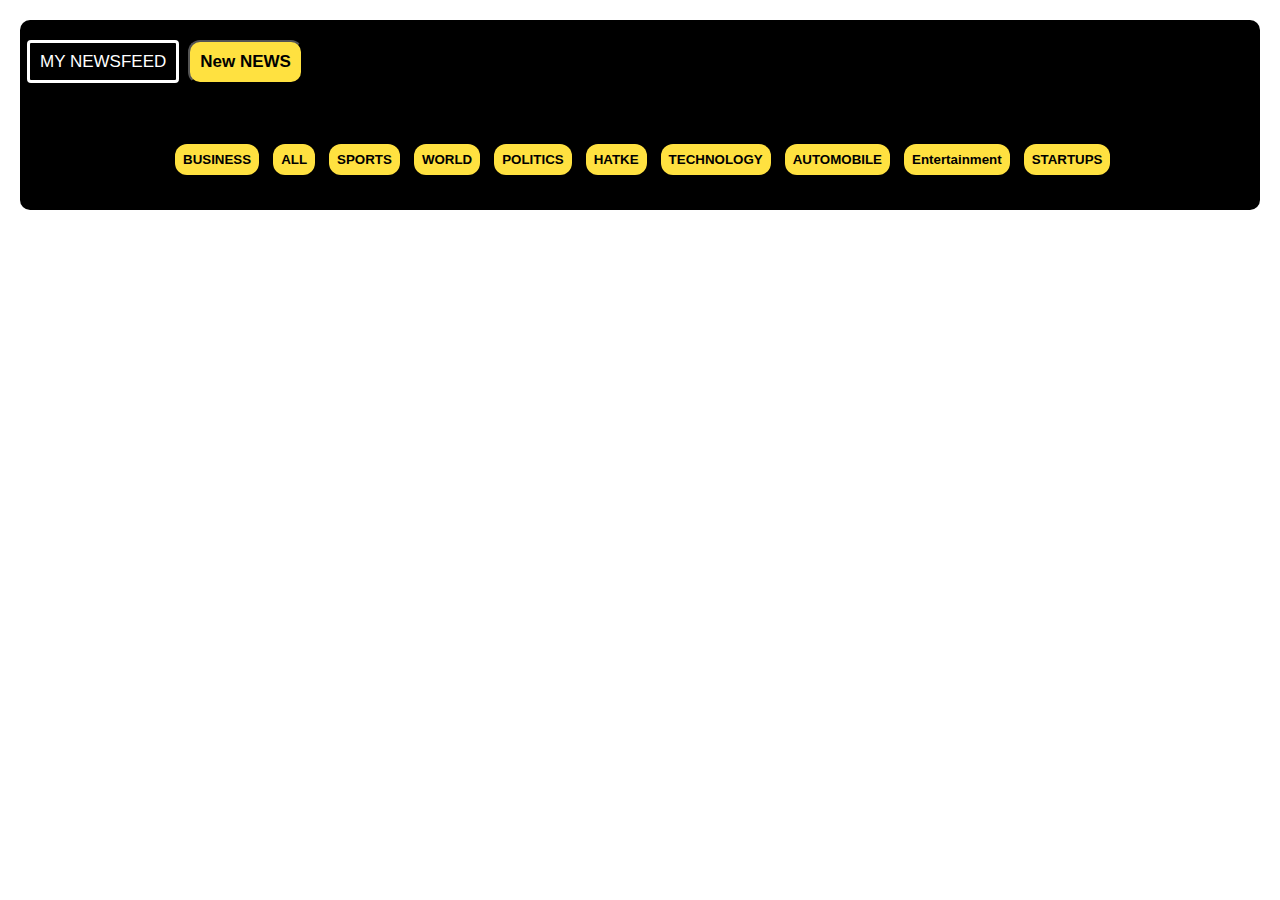
<file: newNews.html>
<!DOCTYPE html>
<html lang="en">
<head>
    <meta charset="UTF-8">
    <meta name="viewport" content="width=device-width, initial-scale=1.0">
    <title>Document</title>
    <link rel="stylesheet" href="newNews.css">
    <link href="https://fonts.googleapis.com/icon?family=Material+Icons+Outlined"
      rel="stylesheet">
      <link rel="preconnect" href="https://fonts.googleapis.com">
      <link rel="preconnect" href="https://fonts.gstatic.com" crossorigin>
      <link href="https://fonts.googleapis.com/css2?family=Poppins&display=swap" rel="stylesheet">

    <script src="newNews.js" defer></script>
</head>
<body>
    <div class="main">
        <nav>
            <button class="newsF" onclick="window.location.href='./index.html'">MY NEWSFEED</button>
            <button class="savedN" onclick="window.location.href='./savedNews.html'">New NEWS</button>
            <br>

            <div class="navbar">
                <button class="navbtn" id="businessbtn">BUSINESS</button>
                <!-- <button class="navbtn">BUSINESS</button> -->
                <button class="navbtn" id="allbtn">ALL</button>
                <button class="navbtn" id="sportbtn">SPORTS</button>
                <button class="navbtn" id="worldbtn">WORLD</button>
                <button class="navbtn" id="politicsbtn">POLITICS</button>
                <button class="navbtn" id="hatkebtn">HATKE</button>
                <button class="navbtn" id="technologybtn">TECHNOLOGY</button>
                <button class="navbtn" id="automobilebtn">AUTOMOBILE</button> 
                <button class="navbtn" id="entertainmentbtn">Entertainment</button>    
                <button class="navbtn" id="startupsbtn">STARTUPS</button>          
            </div>

        </nav>
        <div class="content">

        </div>
    </div>
</body>
</html>
</file>
<file: newNews.css>
* {
    margin: 0;
    padding: 0;
    box-sizing: border-box;
}

body {
    height: 100%;
    width: 100%;
    /* font-family: 'Poppins', sans-serif; */
}

nav {
    margin: 20px;
    background-color: black;
    height: 190px;
    border-radius: 10px;
}

.navbar {
    margin-top: 50px;
    margin-left: 150px;
}

button {
    padding: 10px;
    margin-top: 20px;
}

.savedN {
    margin: 5px;
    text-align: center;
    align-items: center;
    border-radius: 12px;
    background-color: #FFE140;
    color: black;
    font-weight: 700;
    font-size: 17px;
    cursor: pointer;
}

.newsF {
    transition: all .5s ease;
    color: #fff;
    border: 3px solid white;
    font-family: 'Montserrat', sans-serif;
    text-transform: uppercase;
    text-align: center;
    line-height: 1;
    font-size: 17px;
    background-color: transparent;
    padding: 10px;
    outline: none;
    border-radius: 4px;
    margin-left: 7px;
}

.newsF:hover {
    color: #001F3F;
    background-color: #fff;
    cursor: pointer;
}

.navbtn {
    margin: 5px;
    padding: 8px;
    border-radius: 12px;
    background-color: #FFE140;
    border: none;
    font-weight: 800;
    cursor: pointer;
}

.navbtn:active {
    background-color: blue;
}

.navbtn:hover {
    color: #001F3F;
    background-color: #fff;
    cursor: pointer;
}

.selcategory {
    margin-left: 8px;
    border-radius: 10px;
    border: none;
    background-color: #FFE140;
    font-weight: 800;
}

.newsDiv {
    background-color: lightgrey;
}

.authorname {
    margin-top: 10px;
    margin-left: 5px;
    display: inline-block;
    width: 600px;
    justify-content: space-between;
}

.categoryName {
    margin-top: 10px;
    display: inline-block;
    text-align-last: right;
}

.para {
    padding: 20px;
    display: flex;
    align-items: center;
    justify-content: center;
}
</file>
